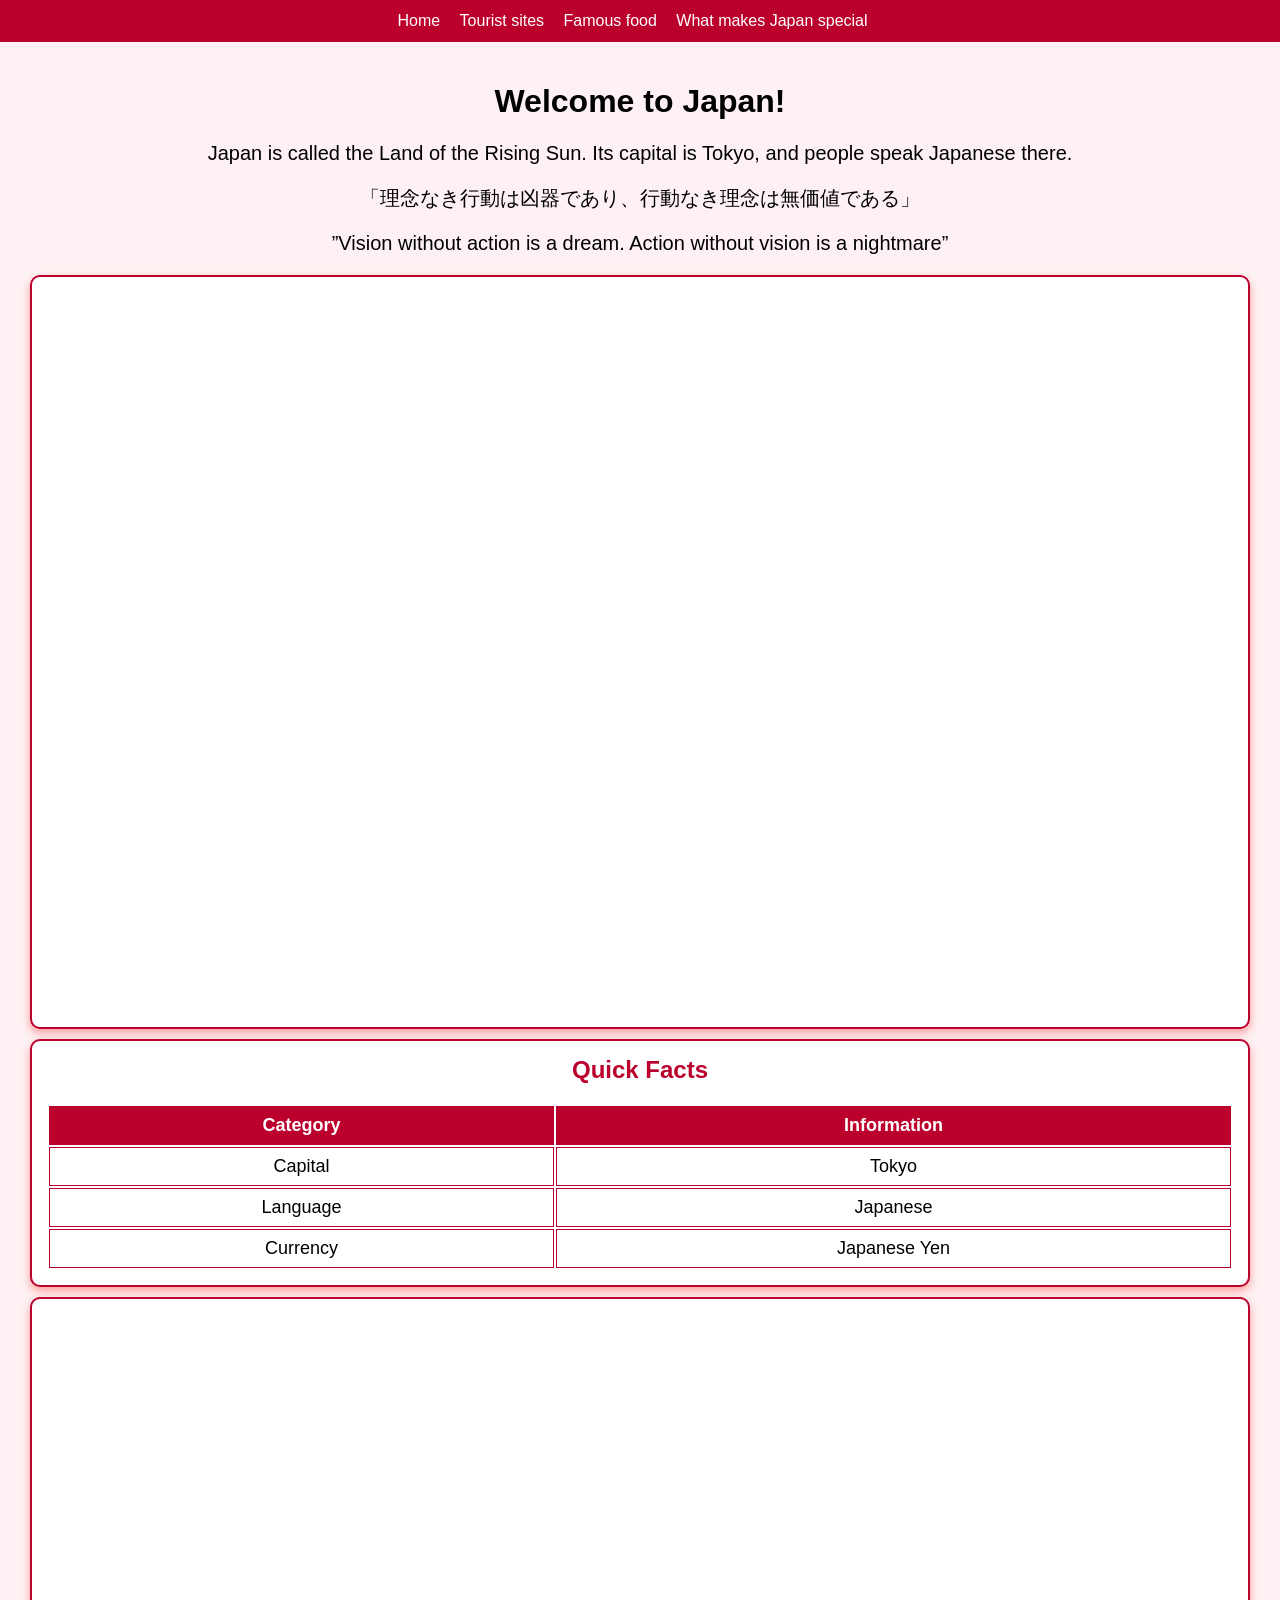
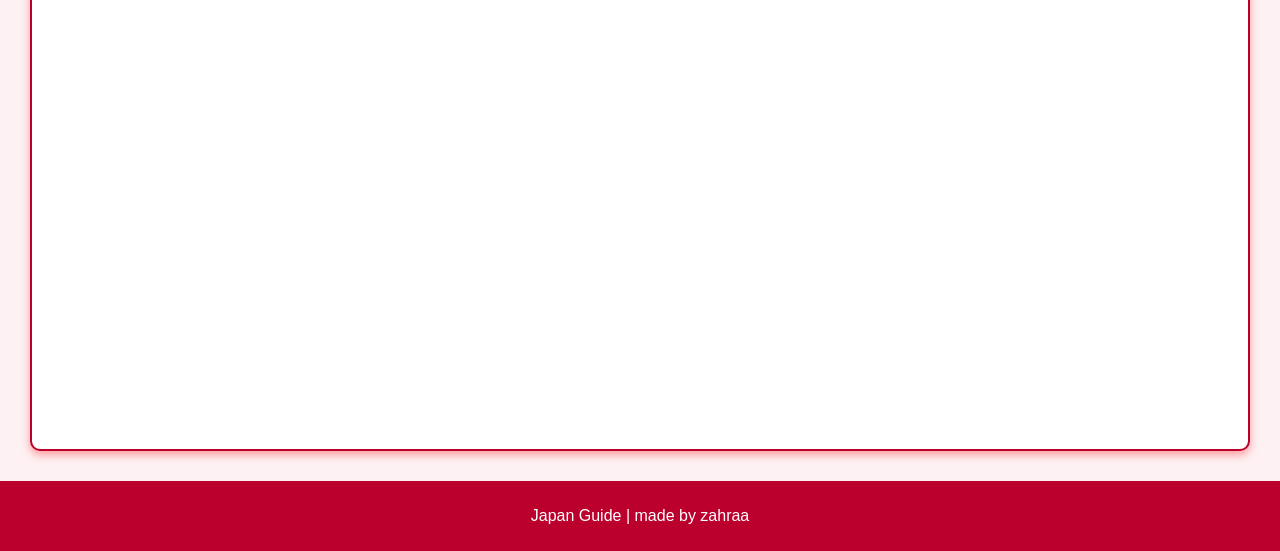
<file: projects/japan/index.html>
<!DOCTYPE html>
<html lang="en">
<head>
    <meta charset="UTF-8">
    <meta name="viewport" content="width=device-width, initial-scale=1.0">
    <title>Japan</title>
</head>
<body>
    <div id="preloader"></div>
    <header>
        <nav>
            <ul>
                <li><a href="index.html">Home</a></li>
                <li><a href="sites.html">Tourist sites</a></li>
                <li><a href="food.html">Famous food</a></li>
                <li><a href="special.html">What makes Japan special</a></li>
            </ul>
        </nav>
    </header>

    <main>
        <h1>Welcome to Japan!</h1>
        <p>Japan is called the Land of the Rising Sun. Its capital is Tokyo, and people speak Japanese there.</p>
        <p>「理念なき行動は凶器であり、行動なき理念は無価値である」</p>
        <p> ”Vision without action is a dream. Action without vision is a nightmare”</p>

        <div class="card">
            <iframe width="800" height="400" src="https://www.youtube.com/embed/BA-Pdcnz0DY?si=7M2lpEw8hvVQo18B" title="YouTube video player" frameborder="0" allow="accelerometer; autoplay; clipboard-write; encrypted-media; gyroscope; picture-in-picture; web-share" referrerpolicy="strict-origin-when-cross-origin" allowfullscreen></iframe>
        </div>

        <div class="card">
            <h2>Quick Facts</h2>
            <table>
                <tr>
                    <th>Category</th>
                    <th>Information</th>
                </tr>
                <tr>
                    <td>Capital</td>
                    <td>Tokyo</td>
                </tr>
                <tr>
                    <td>Language</td>
                    <td>Japanese</td>
                </tr>
                <tr>
                    <td>Currency</td>
                    <td>Japanese Yen</td>
                </tr>
            </table>
        </div>

        <div class="card">
            <iframe src="https://www.google.com/maps/embed?pb=!1m18!1m12!1m3!1d27825693.202941503!2d115.74571564347492!3d31.64230800612441!2m3!1f0!2f0!3f0!3m2!1i1024!2i768!4f13.1!3m3!1m2!1s0x34674e0fd77f192f%3A0xf54275d47c665244!2sJapan!5e0!3m2!1sen!2slb!4v1789912464648!5m2!1sen!2slb" width="600" height="450" style="border:0;" allowfullscreen="" loading="lazy" referrerpolicy="strict-origin-when-cross-origin"></iframe>
        </div>
    </main>

    <footer>
        <p>Japan Guide | made by zahraa</p>
    </footer>
    <link rel="stylesheet" href="japan.css">
    <script src="japan.js"></script>
</body>
</html>
</file>
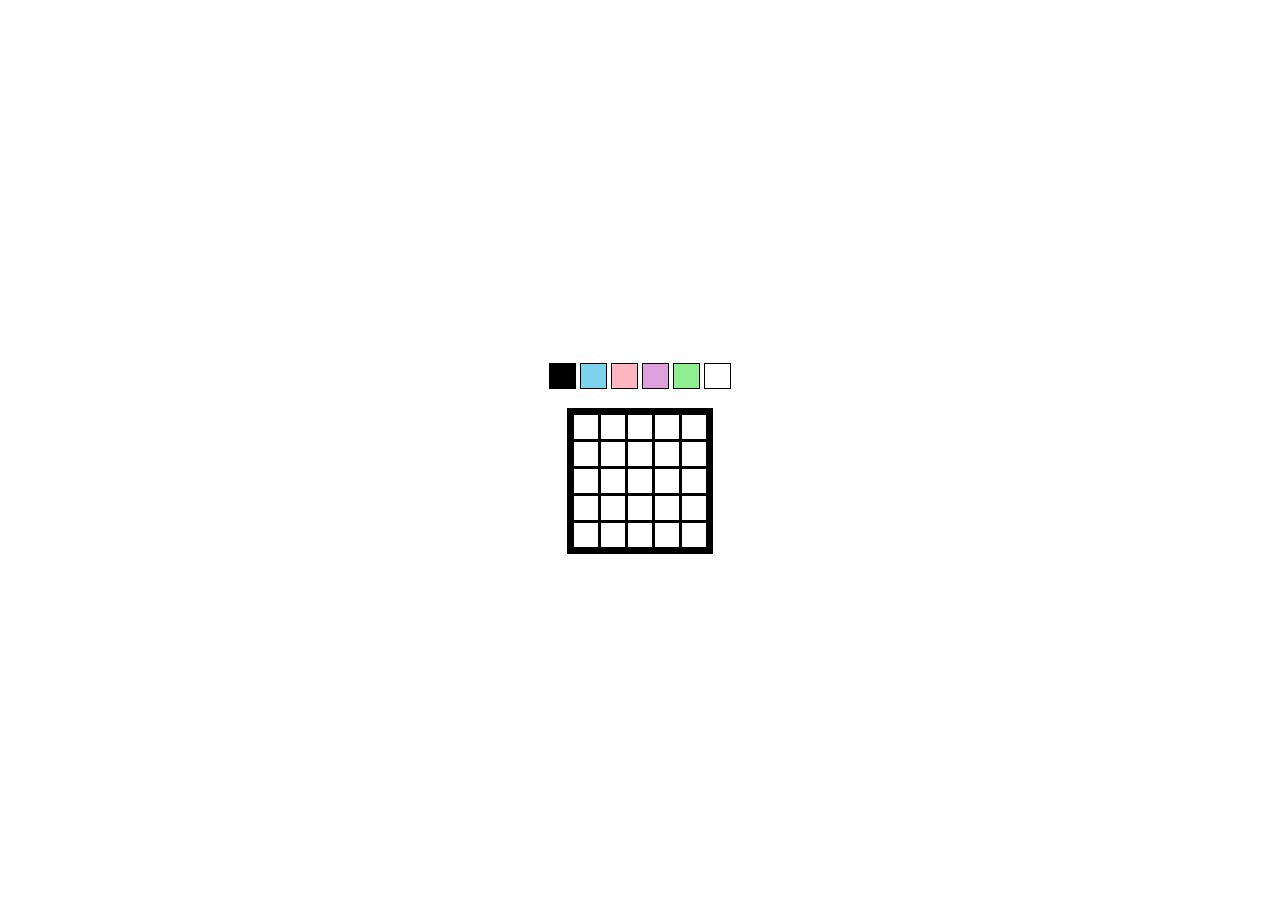
<file: projects/pixelatedArt/index.html>
<!DOCTYPE html>
<html lang="en">
<head>
    <meta charset="UTF-8">
    <meta name="viewport" content="width=device-width, initial-scale=1.0">
    <title>Pixel Art</title>
</head>
<body>
    <div id="center">
        <div id="palette">
            <div class="palette-cell" style="background-color: black;" onclick="getColor(this)"></div>
            <div class="palette-cell" style="background-color: rgb(127, 210, 237);" onclick="getColor(this)"></div>
            <div class="palette-cell" style="background-color: lightpink;" onclick="getColor(this)"></div>
            <div class="palette-cell" style="background-color: plum;" onclick="getColor(this)"></div>
            <div class="palette-cell" style="background-color: lightgreen;" onclick="getColor(this)"></div>
            <div class="palette-cell" style="background-color: white;" onclick="getColor(this)"></div>
        </div>

        <div id="art">
        <div class="row">
            <div class="pixel" onclick="setPixelColor(this)"></div>
            <div class="pixel" onclick="setPixelColor(this)"></div>
            <div class="pixel" onclick="setPixelColor(this)"></div>
            <div class="pixel" onclick="setPixelColor(this)"></div>
            <div class="pixel" onclick="setPixelColor(this)"></div>
        </div>
        <div class="row">
            <div class="pixel" onclick="setPixelColor(this)"></div>
            <div class="pixel" onclick="setPixelColor(this)"></div>
            <div class="pixel" onclick="setPixelColor(this)"></div>
            <div class="pixel" onclick="setPixelColor(this)"></div>
            <div class="pixel" onclick="setPixelColor(this)"></div>
        </div>
        <div class="row">
            <div class="pixel" onclick="setPixelColor(this)"></div>
            <div class="pixel" onclick="setPixelColor(this)"></div>
            <div class="pixel" onclick="setPixelColor(this)"></div>
            <div class="pixel" onclick="setPixelColor(this)"></div>
            <div class="pixel" onclick="setPixelColor(this)"></div>
        </div>
        <div class="row">
            <div class="pixel" onclick="setPixelColor(this)"></div>
            <div class="pixel" onclick="setPixelColor(this)"></div>
            <div class="pixel" onclick="setPixelColor(this)"></div>
            <div class="pixel" onclick="setPixelColor(this)"></div>
            <div class="pixel" onclick="setPixelColor(this)"></div>
        </div>
        <div class="row">
            <div class="pixel" onclick="setPixelColor(this)"></div>
            <div class="pixel" onclick="setPixelColor(this)"></div>
            <div class="pixel" onclick="setPixelColor(this)"></div>
            <div class="pixel" onclick="setPixelColor(this)"></div>
            <div class="pixel" onclick="setPixelColor(this)"></div>
        </div>
        </div>
    </div>
    <link rel="stylesheet" href="pixelatedArt.css">
    <script src="pixelatedArt.js"></script>
</body>
</html>
</file>
<file: projects/japan/japan.css>
body {
    padding: 0;
    margin: 0;
    font-family: Arial, sans-serif;
    background-color: #fdf1f3;
}

nav {
    background-color: #BC002D ;
    padding: 12px;
    text-align: center;
   
}

nav ul {
    margin: 0;
    padding: 0;
}

nav ul li {
    list-style-type: none;
    display: inline;
    margin-right: 15px;
    
}

nav ul li a {
    color: white;
    text-decoration: none;
}
main {
    padding: 20px;
}

h1 {
    text-align: center;
    position: relative;
    animation-name: colorChange, slideIn;
    animation-duration: 4s;
    animation-iteration-count: 1;
}

main > p {
    text-align: center;
    font-size: 20px;
}

.row {
    display: flex;
    flex-wrap: wrap;
}

.card {
    flex: 1;
    min-width: 300px;
    background-color: white;
    border: 2px solid #BC002D;
    border-radius: 10px;
    padding: 15px;
    margin: 10px;
    box-shadow: 0 4px 8px rgb(255, 157, 157);
    position: relative;
    animation-name: slideUp;
    animation-duration: 1.5s;
    animation-delay: 0.5s;
}

.row .card:nth-child(2) {
    animation-delay: 1s;
}

.row .card:nth-child(3) {
    animation-delay: 1.5s;
}

.row .card:nth-child(4) {
    animation-delay: 2s;
}

main > h2 {
    text-align: center;
    color: #BC002D;
}

.card p {
    font-size: 20px;
    text-align: center;
    margin: 0;
}

.card h2 {
    text-align: center;
    color: #BC002D;
    margin-top: 0;
}

.card li {
    font-size: 20px;
    line-height: 1.8;
}

.place {
    min-width: 200px;
    padding: 10px;
}

.place img {
    display: block;
    width: 100%;
    height: 220px;
    object-fit: cover;
    border-radius: 8px;
    background-color: #fdf1f3;
}

.place p {
    font-weight: bold;
    color: #BC002D;
    margin-top: 10px;
}

.photo {
    display: block;
    width: 100%;
    max-width: 600px;
    height: 400px;
    object-fit: cover;
    margin: 0 auto 20px auto;
    border: 3px solid #BC002D;
    border-radius: 10px;
}

table {
    width: 100%;
    font-size: 18px;
}

th, td {
    border: 1px solid #BC002D;
    padding: 8px;
    text-align: center;
}

th {
    background-color: #BC002D;
    color: white;
}

img, iframe {
    max-width: 100%;
}

iframe {
    display: block;
    width: 100%;
    height: 80vh;
}

footer {
    background-color: #BC002D;
    color: white;
    text-align: center;
    padding: 10px;
}
#preloader {
    width:100%;
    height: 100%;
    background: #BC002D url(https://upload.wikimedia.org/wikipedia/commons/4/4a/Flag_of_Japan_-_animated.gif?utm_source=commons.wikimedia.org&utm_campaign=index&utm_content=original) no-repeat fixed center;
    position: fixed;
    z-index: 500;
}

@keyframes colorChange {
    0% {
        color: #BC002D;
    }
    50% {
        color: #ff6f91;
    }
    100% {
        color: #BC002D;
    }
}

@keyframes slideIn {
    from {
        left: -100px;
    }
    to {
        left: 0;
    }
}

@keyframes slideUp {
    from {
        top: 60px;
        opacity: 0;
    }
    to {
        top: 0;
        opacity: 1;
    }
}
</file>
<file: projects/pixelatedArt/pixelatedArt.css>
#center {
    display: flex;
    flex-direction: column;
    justify-content: center;
    align-items: center;
    height: 100vh;
}

#palette {
    margin-bottom: 15px;
}

#art {
    display: table;
    border: 5px solid black;
    border-spacing: 1px;
    background-color: black;
}

.row {
    display: table-row;
}

.pixel {
    display: table-cell;
    width: 24px;
    height: 24px;
    background-color: white;
    border: 1px solid black;
    cursor: pointer;
}

.palette-cell {
    display: inline-block;
    border: 1px solid black;
    width: 25px;
    height: 24px;
    cursor: pointer;
}
</file>
